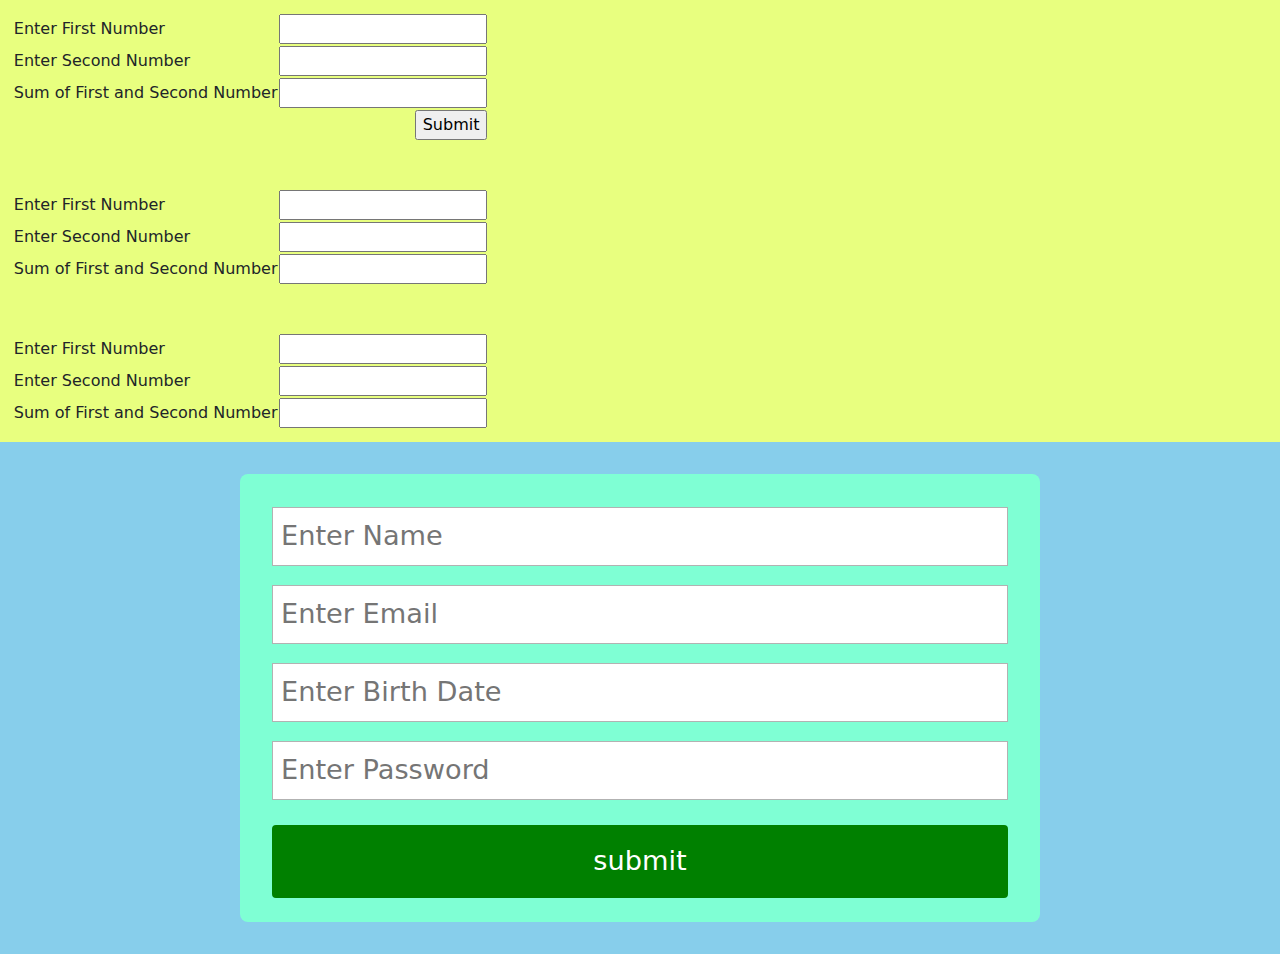
<file: bismillah/index.html>
<!DOCTYPE html>
<html lang="en">
<head>

    
    <link rel="stylesheet" type="text/css" href="css/bootstrap.min.css">
    <script src="js/jquery.min.js"></script>
    <script src="js/jquery.validate.min.js"></script>
    <script src="js/additional-methods.min.js"></script>
    <link rel="stylesheet" href="css/jquery-ui.css">
    <script src="js/jquery-ui.js"></script>

    <meta charset="UTF-8">
    <meta http-equiv="X-UA-Compatible" content="IE=edge">
    <meta name="viewport" content="width=device-width, initial-scale=1.0">
    <title>Class_Work</title>
    <link rel="stylesheet" href="css/index.css">

     <!-- <link rel="stylesheet" href="//code.jquery.com/ui/1.13.1/themes/base/jquery-ui.css">
     <link rel="stylesheet" href="/resources/demos/style.css">
     <script src="https://code.jquery.com/jquery-3.6.0.js"></script>
     <script src="https://code.jquery.com/ui/1.13.1/jquery-ui.js"></script> -->


     <!-- <script src="https://ajax.googleapis.com/ajax/libs/jquery/3.5.1/jquery.min.js"></script>
    <script src="https://cdn.jsdelivr.net/jquery.validation/1.16.0/jquery.validate.min.js"></script>
    <script src="https://cdn.jsdelivr.net/jquery.validation/1.16.0/additional-methods.min.js"></script> -->


<script>
    function onclick_myfun()
    {
        var first_number = document.getElementById("first_number").value;
        var second_number = document.getElementById("second_number").value;
        var add = Number(first_number) + Number(second_number) ;
        document.getElementById('sum').value = add;
    }
    function onchange_myfun( first_number2 = 0 , second_number2 = 0)
    {
        //alert("Hello Uesr!");
        var add2 = Number(first_number2) + Number(second_number2)
        document.getElementById('sum2').value = add2;
    }
    function onblur_myfun(first_number3,second_number3)
    {
        //alert("Hello Uesr!");
        var first_number3 = document.getElementById("first_number3").value;
        var second_number3 = document.getElementById("second_number3").value;
        var add3 = Number(first_number3) + Number(second_number3)
        document.getElementById('sum3').value = add3;
    }
   


    $().ready(function () {
        $("#datepicker").datepicker();
        $("#frm").validate({
            rules: {
                naam: "required",
                email: "required",
                datepicker:"required",
                password: {
                    required: true,
                    minlength: 5
                },
            }, messages: {
                naam: "Please Enter Name ",
                email: "Please Enter Email ",
                datepicker:"Please Enter Date",
                password: {
                    required: "Please enter a password",
                    minlength: "Your password must be consist of at least 5 characters"
                },
            }
        });
    });


  

</script>

<style>
    .clear-div{
    clear: both;}


</style>

<!-- <script>
   
</script> -->

</head>

    <!-- <div style="background-color: skyblue;padding: 1%;">
        <input placeholder="Enter student name" type="text" name="studentName"><br>
        <input placeholder="Enter Student ID" type="text" name="studentId"><br>
    
        <select name="department">
            <option disabled selected value="Select Department">Select Department</option>
            <option>CSE</option>
            <option>CCE</option>
            <option>EEE</option>
        </select>
    
        <button class="button-class" name="formSubmit" value="Submit">Submit</button>
    </div> -->
    
    

    


    <body>

        <div style="background-color: rgb(232, 255, 127);padding: 1%;">
            <table>
                <tr>
                    <td>Enter First Number</td>
                    <td><input type="number" id="first_number" name="first_number"></td>
                </tr>
                <tr>
                    <td>Enter Second Number</td>
                    <td><input type="number" id="second_number" name="second_number"></td>
                </tr>
                <tr>
                    <td>Sum of First and Second Number</td>
                    <td><input type="number" id="sum" name="sum"></td>
                </tr>
                <tr>
                    <td colspan="2" align ="right"><input type ="submit" name="" id="btn" onclick="onclick_myfun()"></td>
                </tr>
            </table>
        
            <br> <br> 
        
           <table >
                <tr>
                    <td>Enter First Number</td>
                    <td><input type="number" id="first_number2" name="first_number2" onchange="onchange_myfun(this.value,getElementById('second_number2').value)" ></td>
                </tr>
                <tr>
                    <td>Enter Second Number</td>
                    <td><input type="number" id="second_number2" name="second_number2" onchange="onchange_myfun(getElementById('first_number2').value,this.value)"></td>
                </tr>
                <tr>
                    <td>Sum of First and Second Number</td>
                    <td><input type="number" id="sum2" name="sum2"></td>
                </tr>
            </table>
        
            <br> <br>   
           <table>
                <tr>
                    <td>Enter First Number</td>
                    <td><input type="number" id="first_number3" name="first_number3" onkeyup="onblur_myfun(this.value,getElementById('second_number3'))" ></td>
                </tr>
                <tr>
                    <td>Enter Second Number</td>
                    <td><input type="number" id="second_number3" name="second_number3" onkeyup="onblur_myfun(getElementById('first_number3'),this.value)"></td>
                </tr>
                <tr>
                    <td>Sum of First and Second Number</td>
                    <td><input type="number" id="sum3" name="sum3"></td>
                </tr>
            </table>
        </div>




        <!-- //<div class="clear-div"></div> -->


        <div class="sign-up-form">
            <form id="frm" style="width: 50rem;">
                <div >
                    <input type="text" class="box" id="Name" name="naam" placeholder="Enter Name">
                </div>
                <div >
                    <input type="email" class="box" id="Email" name="email" placeholder="Enter Email">
                </div>
                <div style="width: 100%;" >
                    <input type="text"  class="box" id="datepicker" name="datepicker" placeholder="Enter Birth Date">
                </div>
                <div >
                    <input type="password" class="box" id="password" name="password" placeholder="Enter Password">
                </div>
                <div >
                    <button class="btn">submit</button>
                </div>

            </form>
         </div>
   
       
        

    </body>
</html>
</file>
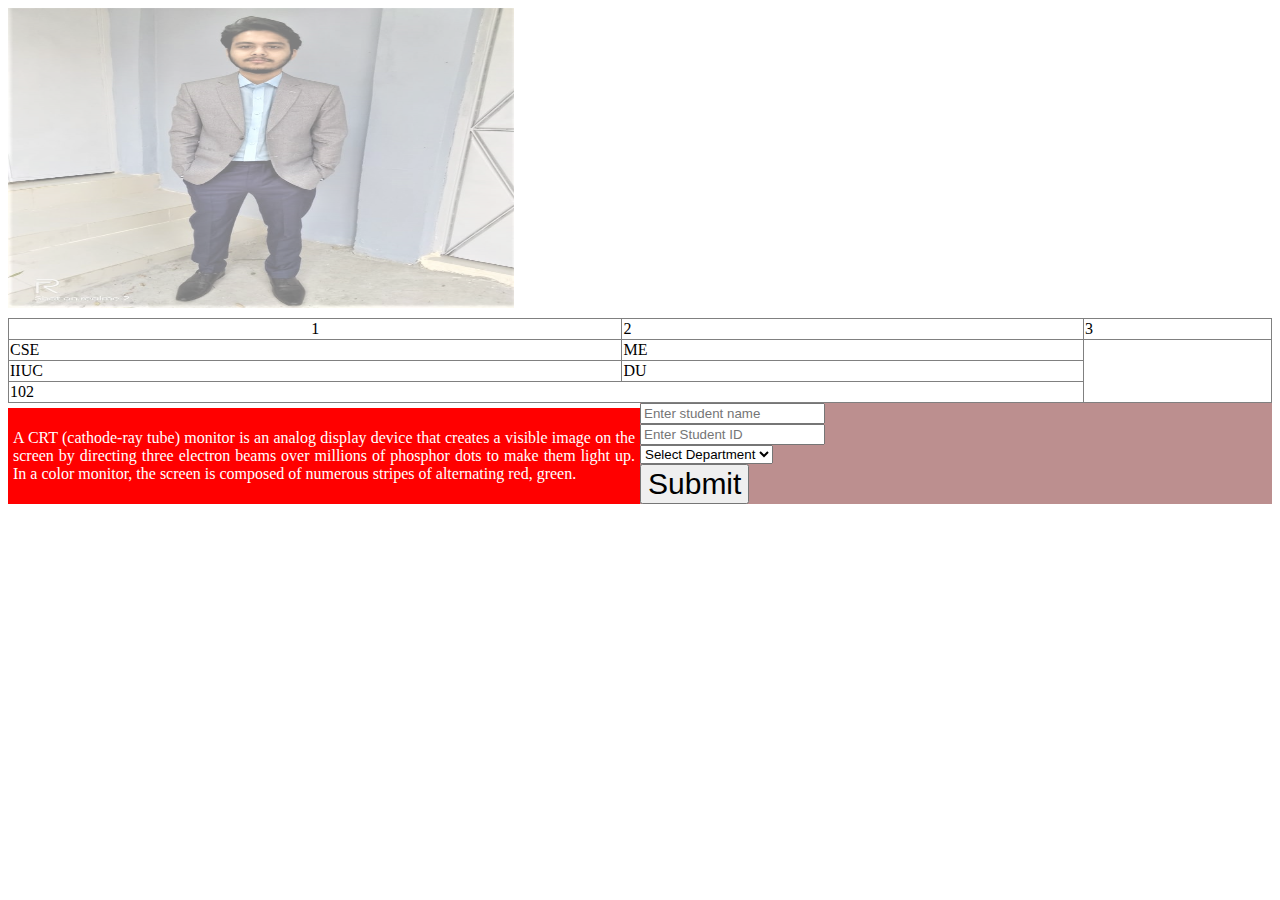
<file: first.html>
<html>
<head>
    <title>Rahat</title>
    <link rel="stylesheet" href="first.css">
</head>
<body>

<div class="pi"><img class="opacity" style="width: 40%;height: 300px; " src="images/edit.jpg"></div>
<table class="table-class" cellspacing="50" border="1" style="border-collapse: collapse">
    <tr>
        <td style="text-align: center">1</td>
        <td>2</td>
        <td>3</td>
    </tr>
    <tr>
        <td>CSE</td>
        <td>ME</td>
        <td rowspan="3"></td>
    </tr>
    <tr>
        <td>IIUC</td>
        <td>DU</td>

    </tr>
    <tr>
        <td colspan="2">102</td>
    </tr>
</table>
<div id="content" style="background-color:red;width: 50%;float: left ">
    <p style="text-align: justify;padding: 5px;color: white">A CRT (cathode-ray tube) monitor is an analog display
        device that creates a visible image on the screen by directing three electron beams over millions of phosphor
        dots to make them light up. In a color monitor, the screen is composed of numerous stripes of alternating red,
        green.</p>
</div>
<div id="" class="form" style="background-color: rosybrown;width: 50%;float: left">
    <input placeholder="Enter student name" type="text" name="studentName"><br>
    <input placeholder="Enter Student ID" type="text" name="studentId"><br>
    <select name="department">
        <option disabled selected value="">Select Department</option>
        <option>CSE</option>
        <option>ME</option>
        <option>EEE</option>
    </select><br>
    <button class="button-class" name="formSubmit" value="Submit">Submit</button>
</div>

</body>

</html>
</file>
<file: bismillah/css/index.css>
.btn{
    display: inline-block;
    margin-top: 1rem;
    background:green;
    color:#fff;
    padding:.8rem 3rem;
    border:.2rem solid green;
    cursor: pointer;
    font-size: 1.7rem;
  }
  
  .btn:hover{
    background:red;
    color:white;
  }


.sign-up-form{
    left: 0;
    width:100%;
    background:skyblue;
    display: flex;
    align-items: center;
    justify-content: center;
  }
  
  .sign-up-form form{
    margin:2rem;
    padding:1.5rem 2rem;
    border-radius: .5rem;
    background:aquamarine;
    width:50rem;
  }
  
  .sign-up-form form .box{
    width:100%;
    padding:.5rem;
    font-size: 1.7rem;
    color:#333;
    margin:.6rem 0;
    border:.1rem solid rgba(0,0,0,.3);
    text-transform: none;
  }

  .sign-up-form form .btn{
    display: block;
    width:100%;
  }
</file>
<file: first.css>
.button-class {
    font-size: 30px;
}
.button-class:hover{
    background-color: red;
}
.table-class {
    width: 100%;
    margin-top: 10px;

}

#content {
    margin-top: 5px;
}
.opacity{
    opacity: 0.5;
}

.opacity:hover{
    opacity: 1.5;
    
}
</file>
